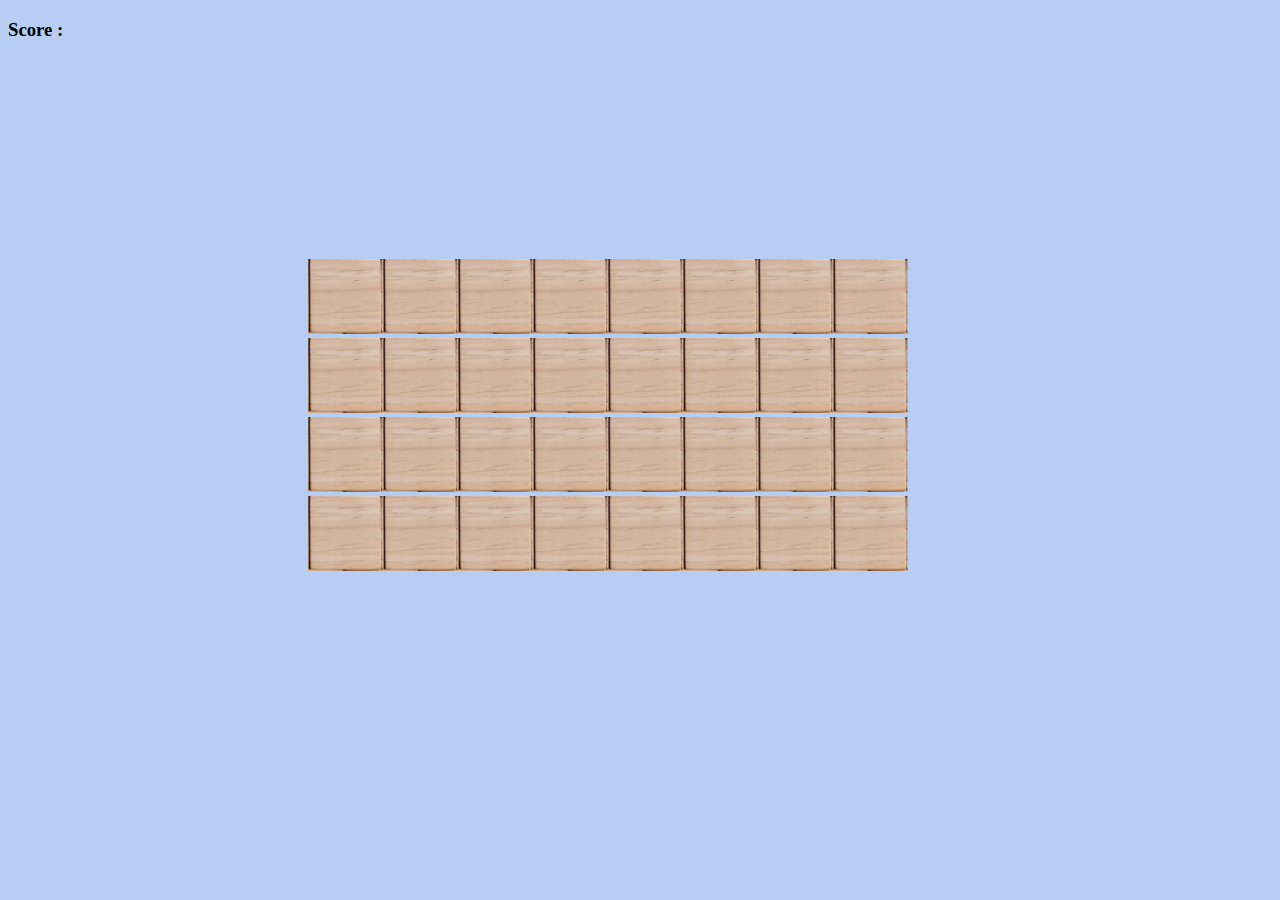
<file: index.html>
<!DOCTYPE html>
<html lang="en">
<head>
    <meta charset="UTF-8">
    <meta http-equiv="X-UA-Compatible" content="IE=edge">
    <meta name="viewport" content="width=device-width, initial-scale=1.0">
    <title>Memory Game 1</title>
    <link rel="stylesheet" href="style.css">
</head>
<body class="body">
    
     <h3>Score : <span id="result"></span></h3>
     <span id="buttons"></span>
     <span id="buttons2"></span>
     <div id="grid"></div>


    <script src="./app.js" charset="'utf-8"></script>

</body>

</html>
</file>
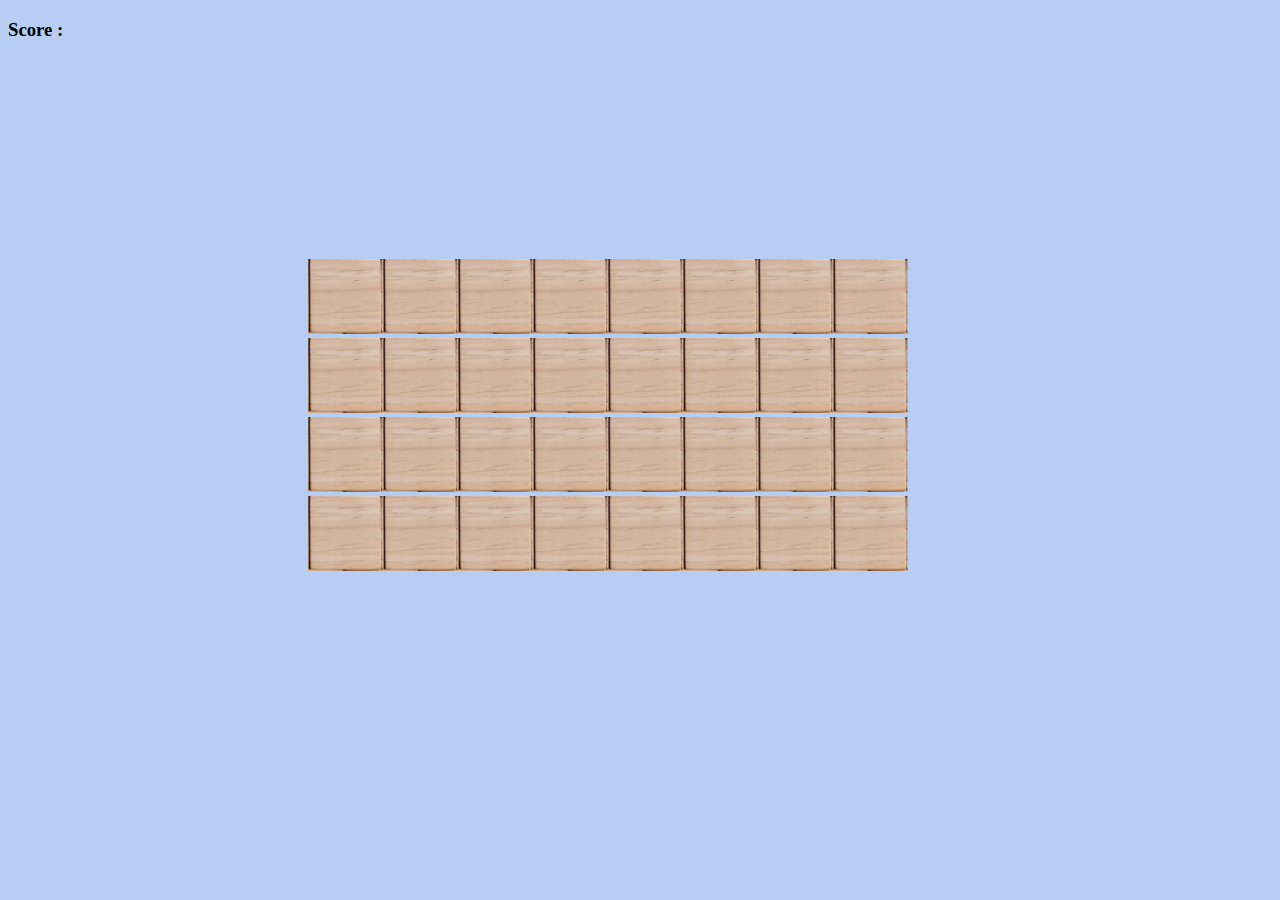
<file: level2.html>
<!DOCTYPE html>
<html lang="en">
<head>
    <meta charset="UTF-8">
    <meta http-equiv="X-UA-Compatible" content="IE=edge">
    <meta name="viewport" content="width=device-width, initial-scale=1.0">
    <title>Memory Game 2</title>
    <link rel="stylesheet" href="style.css">
</head>
<body class="body">
    
     <h3>Score : <span id="result"></span></h3>
     <span id="buttons"></span>
     <span id="buttons2"></span>
     <div id="grid"></div>


    <script src="./app2.js" charset="'utf-8"></script>

</body>

</html>
</file>
<file: style.css>
.pic{
   
   
    
    height: 75px;
    width: 75px;
    flex-wrap: wrap;
}
.pic:hover{
    cursor:pointer;
}
#grid{

    float: left;
    align-items: center;
    padding: 300px; 
    padding-top: 200px;
   


}
.body{
    background-color: rgb(17, 89, 207,0.3);
}
</file>
